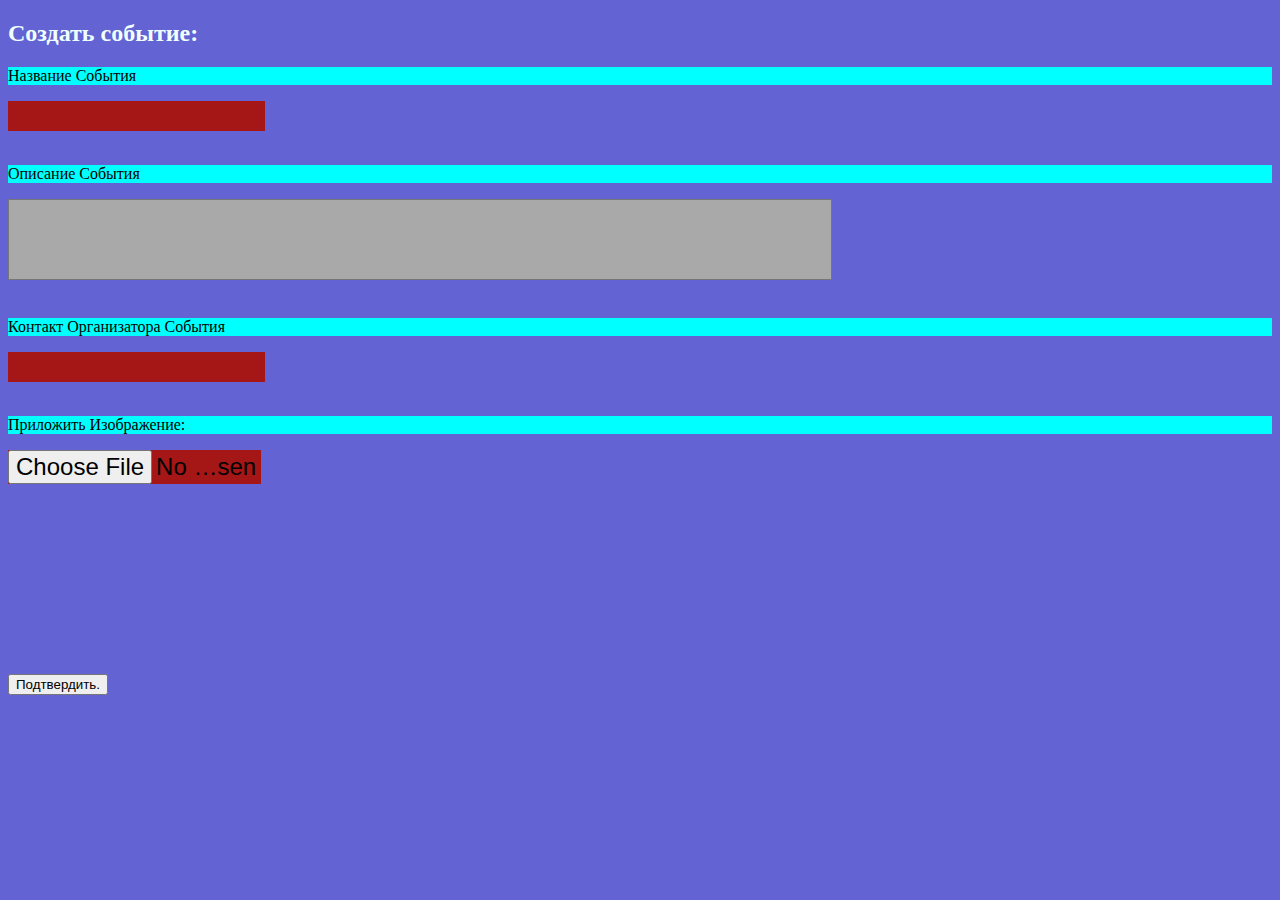
<file: creation.html>
<!DOCTYPE html>
<html>
  <head>
    <meta charset="UTF-8" />

    <link rel="stylesheet" href="style.css" />
  </head>
  <body>
    <h2>Создать событие:</h2>
    <p>Название События</p>
    <input id="nameInput" type="text" maxlength="30" />
    <br />
    <br />
    <p>Описание События</p>

    <textarea id="descInput" rows="5" cols="100"></textarea>

    <br />
    <br />
    <p>Контакт Организатора События</p>

    <input id="contactInput" type="text" maxlength="8" />

    <br />
    <br />
    <p>Приложить Изображение:</p>
    <input type="file" id="inputImage" name="photo" accept="image/*" />
    <br />
    <br />
    <canvas id="loadInCanvas" class="displayLoadCanvas"></canvas>
    <br />
    <br />
    <button class="submitCreation" onclick="checkCreationData()">
      Подтвердить.
    </button>
    <p id="errorMessager"></p>

    <script src="script.js"></script>
  </body>
</html>
</file>
<file: style.css>
body{
    background-color: rgb(99, 99, 211);
}


textarea {
    resize: none;
  }

div.listObject{
    background-color: black;
    color: aliceblue;
    border-radius: 20px;
    margin: 5%;
}

div.interactivePart{
    background-color: transparent;
    display: flex;
    width: 100%;
    align-items: center;
    height: 5%;
}

p{
    background-color: aqua;
}


div.descContents{
    display:inline;
    margin: 0px;
}

img.describingImage{
    height: 20%;
}

nav.topNav{
    background-color: black;
    height: 5%;
    text-align: center;
    align-items: center;
    vertical-align: middle;
    line-height: 50px;
    margin: 0px 0px;
    padding: 0px 0px;
    top:0
}


button.numberReveal{
    background-color: transparent;
    border-color: transparent;
    color: rgb(122, 122, 122);
}
button.numberReveal:hover{
    color: rgb(255, 255, 255);
}

button.filterButton{

    height: 100%;
    background-color: rgb(21, 21, 112);
}
button.filterButton:hover{
    background-color:rgb(18, 18, 77); ;
}

button.createItemButton{
    
    height: 100%;
    background-color: rgb(15, 65, 19);
}
button.createItemButton:hover{
    background-color:rgb(10, 37, 12);
}

button.deleteButton{
    background-color: transparent;
    color: crimson;
    border-color: royalblue;
    border-style:solid;
}

button.favButton{
    background-color: transparent;
    border-color: aliceblue;
    border-style: solid;
    color: green;
}

h2{
    color: azure;
}

input{
    background-color: rgb(165, 22, 22);
    border-style: none;
    width: 20%;
    height: 5%;
    font-size: 150%;

}
textarea{
    background-color: darkgray;
}
</file>
